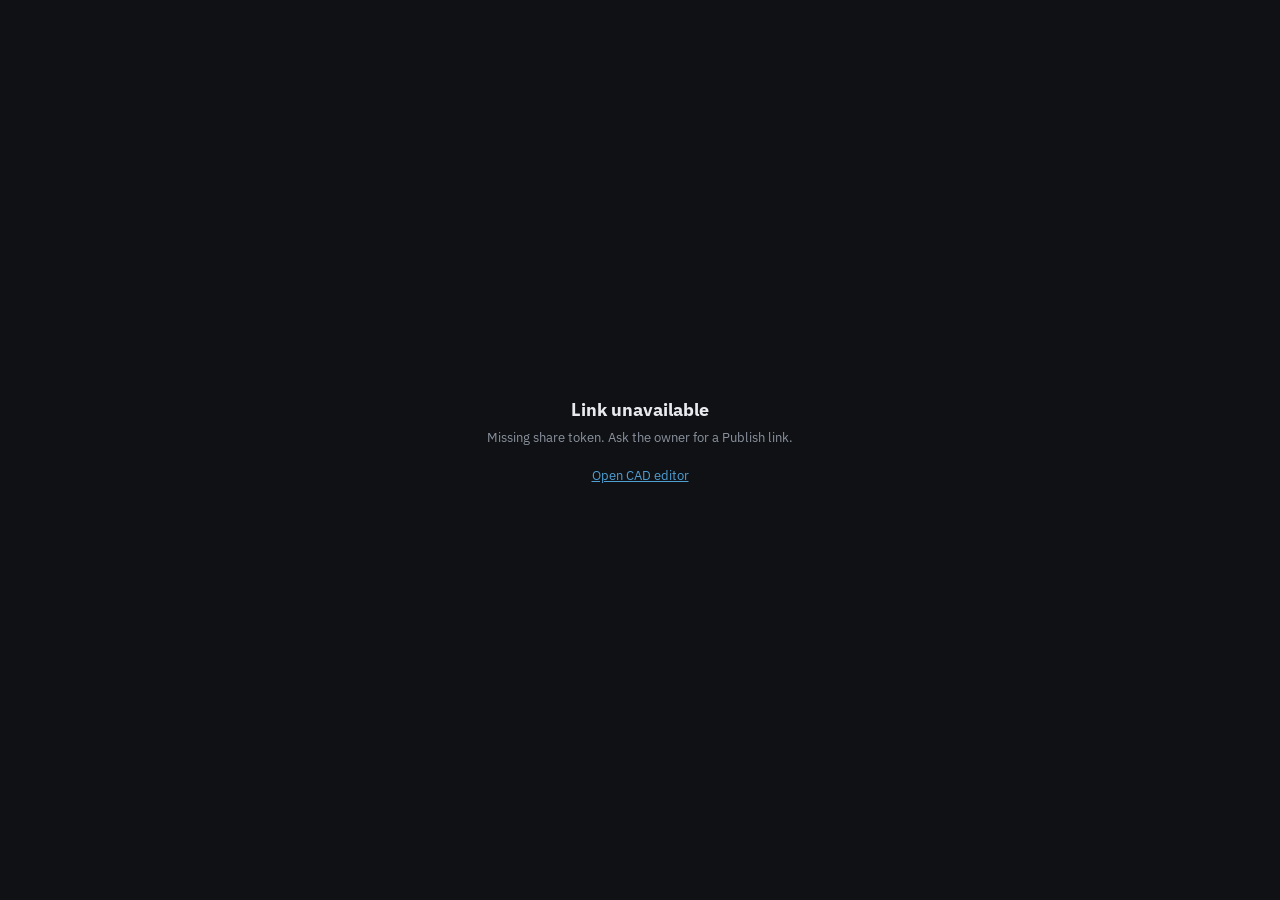
<file: view.html>
<!DOCTYPE html>
<html lang="en">
<head>
  <meta charset="UTF-8" />
  <meta name="viewport" content="width=device-width, initial-scale=1" />
  <title>Apartment preview · shared</title>
  <link rel="preconnect" href="https://fonts.googleapis.com" />
  <link rel="preconnect" href="https://fonts.gstatic.com" crossorigin />
  <link href="https://fonts.googleapis.com/css2?family=IBM+Plex+Sans:wght@400;500;600&display=swap" rel="stylesheet" />
  <style>
    :root {
      --bg: #0f1115; --panel: #161a21; --text: #e8eaed; --muted: #8b939e;
      --line: #2a313c; --accent: #4f9fd4;
    }
    * { box-sizing: border-box; }
    html, body { margin: 0; height: 100%; background: var(--bg); color: var(--text);
      font-family: "IBM Plex Sans", system-ui, sans-serif; }
    #boot {
      min-height: 100%; display: grid; place-items: center; padding: 24px; text-align: center;
    }
    #boot h1 { font-size: 18px; margin: 0 0 8px; }
    #boot p { color: var(--muted); font-size: 13px; max-width: 360px; margin: 0 auto 16px; line-height: 1.45; }
    #boot a { color: var(--accent); }
    .err { color: #f0c0c0; }
  </style>
</head>
<body>
  <div id="boot">
    <div>
      <h1>Opening shared preview…</h1>
      <p id="msg">Loading secure link</p>
    </div>
  </div>
  <script>
    (async function () {
      const params = new URLSearchParams(location.search);
      const t = params.get("t") || params.get("share");
      const msg = document.getElementById("msg");
      const title = document.querySelector("#boot h1");
      function fail(text) {
        title.textContent = "Link unavailable";
        msg.className = "err";
        msg.innerHTML = text + '<br/><br/><a href="./index.html">Open CAD editor</a>';
      }
      if (!t) {
        fail("Missing share token. Ask the owner for a Publish link.");
        return;
      }
      try {
        const r = await fetch("./api/shares/" + encodeURIComponent(t), { cache: "no-store" });
        let data = null;
        try { data = await r.json(); } catch { /* */ }
        if (r.status === 410 || data?.code === "share_expired") {
          fail("This share link has expired.");
          return;
        }
        if (!r.ok || !data?.ok) {
          fail("This share link was revoked or is invalid.");
          return;
        }
        const name = data.model?.name ? String(data.model.name) : "Apartment";
        title.textContent = name;
        msg.textContent = "Opening walkable 3D…";
        location.replace("./preview3d.html?t=" + encodeURIComponent(t) + "&view=1");
      } catch (err) {
        fail("Could not reach the server. Check your connection and try again.");
      }
    })();
  </script>
</body>
</html>
</file>
